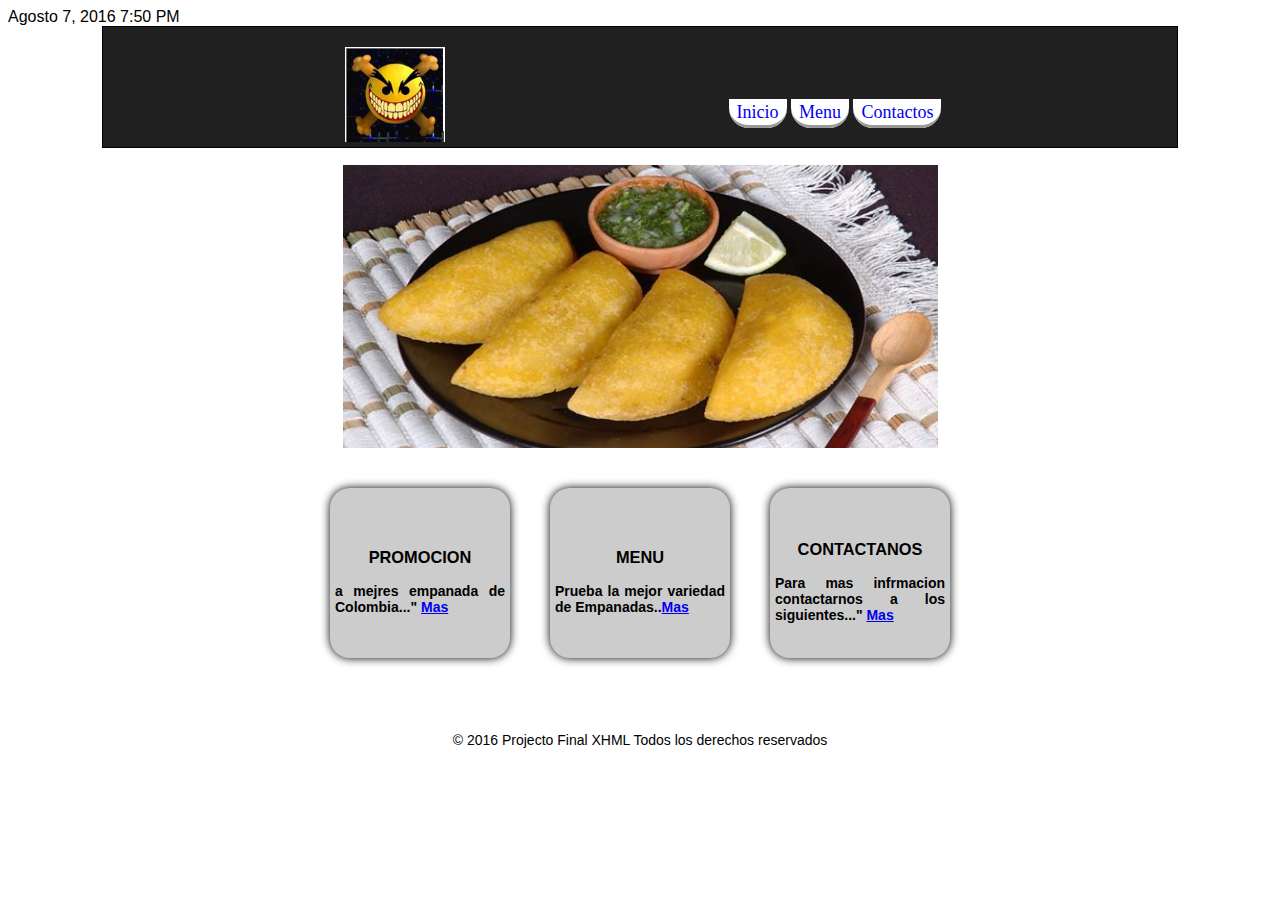
<file: index.html>
<!DOCTYPE html PUBLIC "-//W3C//DTD XHTML 1.0 Transitional //EN"
"http://www.w3.org/TR/xhtml1-transitional.dtd">

<html xmlns="http://www.w3.org/1999/xhtml">

<head>
<title> Bienvenido</title>
<meta name="Description" content="Empanadas en bogota"/>
<meta name="keyword" content="Empanadas, comida rapida, deliciosas empanadas"/>
<meta name="author" content="David Romero"/>
<link rel="stylesheet" href="style.css" type="text/css" />



</head>


<body>
	Agosto 7, 2016 7:50 PM

	<div id="header">
		<div id="logo"><img src="img/logo.jpg" width="100" >

		</div>

		<div id="nav">
			<ul>
			  <li><a href="test.html">Inicio</a></li>
			  <li><a href="pagina2.html">Menu</a></li>
			  <li><a href="pagina3.html">Contactos</a></li>
			</ul>
		</div>
		
</div>

	</div>

		<div id="wrapper">
        <div id="main">
        <ul>
		   <li><img src="img/1.jpg" ></li>
           <li><img src="img/2.jpg" ><li>
           <li><img src="img/3.jpg" ><li>
           <li><img src="img/4.jpg" ><li>
    	</ul>
    </div>
      <center>
      
      <table id="table1"  cellspacing="40"  border="0">
  		<tr>
   		  <th><h3>PROMOCION</h3>
   		  a mejres empanada de Colombia..." <a href="test.html"><strong>Mas</strong></a></th>
          <th><h3>MENU</h3>Prueba la mejor variedad de Empanadas..<a href="index.html">Mas</a></th>
   		  <th><h3>CONTACTANOS</h3>Para mas infrmacion contactarnos a los siguientes..." <a href="index.html">Mas</a></th>
		</tr>
		</table>

</center>
            
		  </br>
			<div id="footer"></br>&copy; 2016 Projecto Final XHML Todos los derechos reservados</div>
		</div>	
	</div>

</body>

</html>
</file>
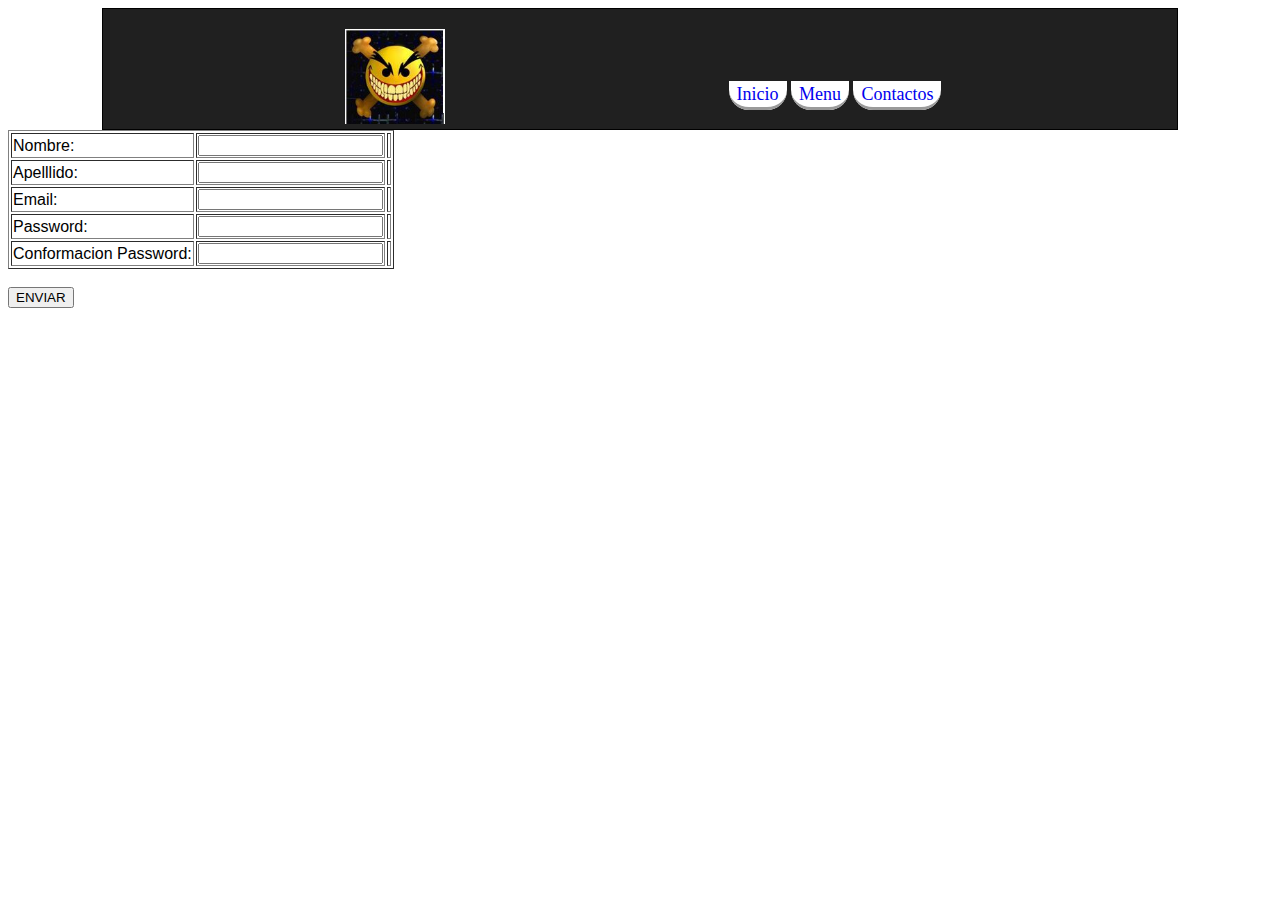
<file: pagina2.html>
<!DOCTYPE html PUBLIC "-//W3C//DTD XHTML 1.0 Transitional //EN"
"http://www.w3.org/TR/xhtml1-transitional.dtd">

<html xmlns="http://www.w3.org/1999/xhtml">

<head>
<title> Bienvenido</title>
<meta name="Description" content="Empanadas en bogota"/>
<meta name="keyword" content="Empanadas, comida rapida, deliciosas empanadas"/>
<meta name="author" content="David Romero"/>
<link rel="stylesheet" href="style.css" type="text/css" />
<script src="SpryAssets/SpryCollapsiblePanel.js" type="text/javascript"></script>
<script type="text/javascript">

function register()
{

var x =new Array();
x[0]=document.getElementById('nombre').value; 
x[1]=document.getElementById('apellido').value; 
x[2]=document.getElementById('email').value; 
x[3]=document.getElementById('password').value; 
x[4]=document.getElementById('cpassword').value; 

var h=new Array();

h[0]="<span style='color:blue'> tu Nombre es  </span>";
h[1]="<span style='color:blue'> tu Apellido es  </span>";
h[2]="<span style='color:blue'> tu Email es  </span>";
h[3]="<span style='color:blue'> tu Password es  </span>";
h[4]="<span style='color:blue'> tu Confirmacion Password es </span>";

var divs=new Array("mnombre","mapellido","memail","mpassword","mcpasseord");


for (i in x){
	
	var error =h[i];
	var div =divs[i];
	
		if (x[i]==""){
			document.getElementById('div').innerHTML=ERROR; 
		}else{
			document.getElementById('div').innerHTML="ok"; 
			}
	}


}

function pass(){
	
	var primera=document.getElementById('passwod').value;
	var segunda=document.getElementById('cpasswod').value;
	
	if(primera==segunda)
		{
		document.getElementById('mcpassword').innerHTML="CORRECTO";
		}else{
		document.getElementById('mcpassword').innerHTML="<span style='colore:blue'>Tu passeword no coincide</span>";
		}
	
}

</script>


</head>

<body>

<div id="header">
		<div id="logo"><img src="img/logo.jpg" width="100" >

		</div>

		<div id="nav">
			<ul>
				<li><a href="test.html">Inicio</a></li>
				<li><a href="pagina2.html">Menu</a></li>
				<li><a href="pagina3.html">Contactos</a></li>
			</ul>
		</div>
		
	</div>
</body


><form>


<table  border="1">
  <tr><td>Nombre:</td><td><input type="text" name="nombre" id="nombre"  onkeyup="register()"/></td><td><div id="mnombre"></div></td>
  <tr>
  <td>Apelllido:</td><td><input type="text" name="apellido" id="apellido"  onkeyup="register()"/></td>
  <td><div id="mapellido"></div></td>
  </tr>
  <tr><td>Email:</td><td><input type="text" name="email" id="email"  onkeyup="register()"/></td>
  <td><div id="memail" ></div></td>
  </tr>
  <tr><td>Password:</td><td><input type="text" name="password" id="password" onkeyup="register()"/></td>
  <td><div id="mpassword" ></div></td>
  </tr>
  <tr><td>Conformacion Password:</td><td><input type="text" name="cpassword" id="cpassword"  onkeyup="pass()"/></td>
  <td><div id="mcpassword" ></div></td>
  </tr>
 
</table>
</br>
<input name="enviar" type="button" value="ENVIAR" onclick="register()" />
</form>



</html>
</file>
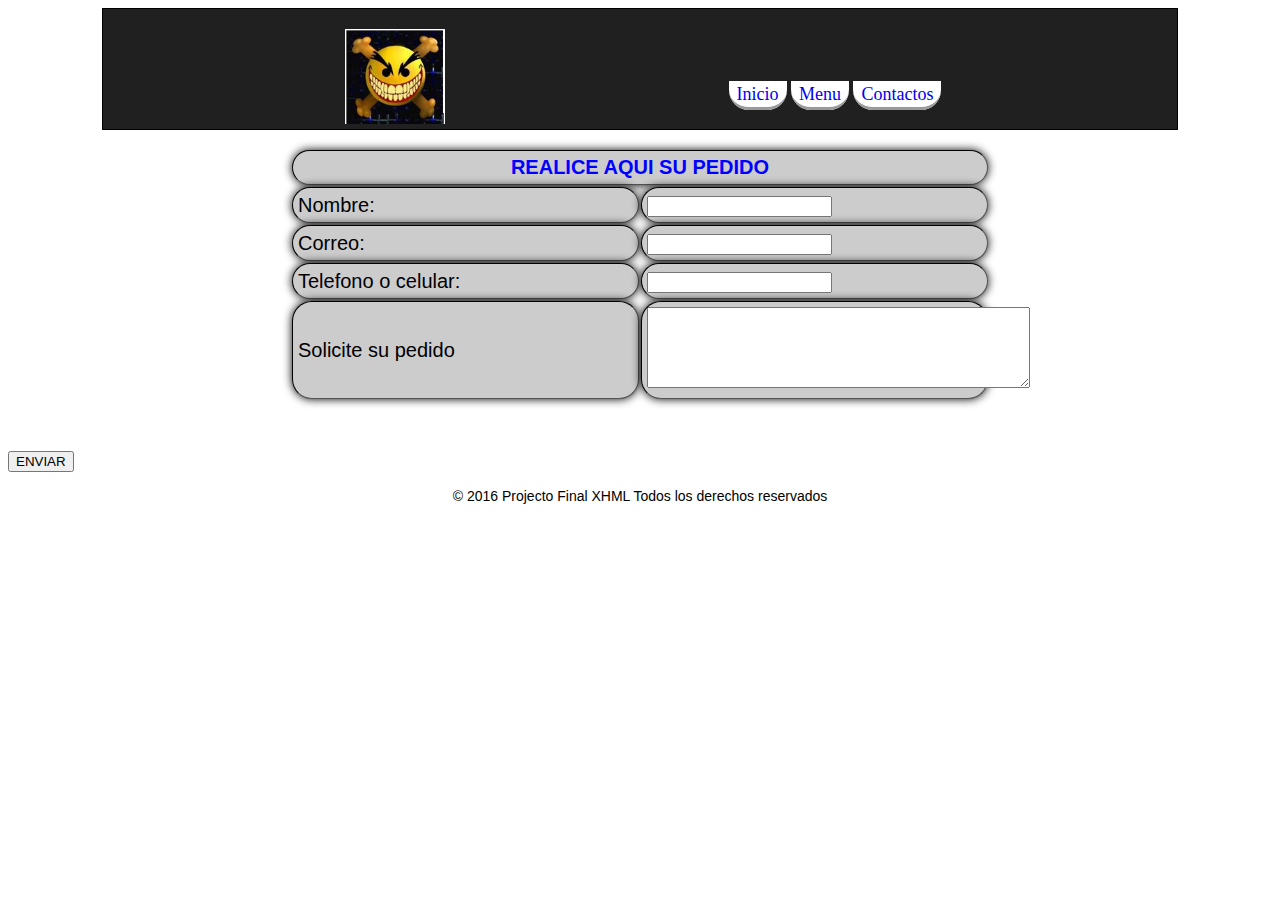
<file: pagina3.html>
<!DOCTYPE html PUBLIC "-//W3C//DTD XHTML 1.0 Transitional //EN"
"http://www.w3.org/TR/xhtml1-transitional.dtd">

<html xmlns="http://www.w3.org/1999/xhtml">

<head>
<title> Bienvenido</title>
<meta name="Description" content="Empanadas en bogota"/>
<meta name="keyword" content="Empanadas, comida rapida, deliciosas empanadas"/>
<meta name="author" content="David Romero"/>
<link rel="stylesheet" href="style.css" type="text/css" />



</head>


<body>

	<div id="header">
		<div id="logo"><img src="img/logo.jpg" width="100" >

		</div>

		<div id="nav">
			<ul>
				<li><a href="test.html">Inicio</a></li>
				<li><a href="pagina2.html">Menu</a></li>
				<li><a href="pagina3.html">Contactos</a></li>
			</ul>
		</div>
		
	</div>
    
    
    	
<div id="wrapper">


    <center>
     </br>
     <table id="table2" width="600" height="134"  border="1" >
       <tr>
         <td colspan="2"><div align="center"><strong>REALICE AQUI SU PEDIDO</strong></div></td>
       </tr>
       <tr>
         <td width="289">Nombre:</td>
         <td width="295"><input type="text" name="nombre"   /> </td>
       </tr>
       <tr>
         <td>Correo:</td>
         <td><input type="text" name="correo"  /> </td>
       </tr>
       <tr>
         <td>Telefono o celular:</td>
         <td><input type=" name="telefono"  /></td>
       </tr>
       <tr>
         <td>Solicite su pedido </td>
         <td><textarea name="textarea" id="textarea" cols="45" rows="5"></textarea></td>
       </tr>
     </table>
     <form id="form1" name="form1" method="post" action="">
       <label for="textarea"></label>
     </form>
     <p>&nbsp;</p>
</center>

    </div>
    <form>
<input name="sumit" type="button" value="ENVIAR" onclick="alert('Trabaja perfectamente');" />
</form>

			<div id="footer"></br>&copy; 2016 Projecto Final XHML Todos los derechos reservados</div>
		</div>	
	</div>
    
    
</body>

</html>
</file>
<file: style.css>
body{
padding: 0px;
font-family: Arial;


}


body h{
padding: 0px;
font-family: Arial;
color: #F03;

}


#header{
border: 1px solid black;
width: 85%;
height: 120px;
background: #202020;
text-align: center;
margin: 0px auto;
}

#wrapper{
	width: 700px;
	height: auto;
	margin: 0px auto;
}


#main{
	width: 85%;
	height: 300px;
	margin: 0px auto;
	overflow: hidden;
	
}

#wrapper #main ul{
	display: flex;
	padding: 0;
	width: 400%;
	animation: cambio 10s infinite;
	animation-direction: alternate;
	animation-timing-function: linear;

}

#wrapper #main ul li{
list-style: none;
width: 100%;

}


#footer{
	height: 40px;
	border: 0px solid grey;
	font-size: 14px;	
	text-align: center;

}

#wrapper #main img {
width: 595px; 
height: 300px;
} 


@keyframes cambio{

	0% {margin-left: 0;}
		20% {margin-left: 0;}

			25% {margin-left: -100%;}
				45% {margin-left: -100%;}

				50%{margin-left: -200%;}
				70%{margin-left: -200%;}

				75%{margin-left: -300%;}
				100%{margin-left: -300%;}
}

#header #nav{
	margin-top: -60px;
	margin-left: 350px;
}

#header #nav ul li{
	list-style-type: none;
	display: inline;
	padding: 3px 8px 3px 8px;
	background: #FFF;
	font-size: 18px;
	font-family: Comic Sans MS;
	border-bottom-style: outset;
	border-bottom-right-radius: 20px;
    border-bottom-left-radius: 20px;


}

#header #nav ul li a{
text-decoration: none;

}

#header #nav ul li a:hover{
color: red;
font-size: 25px;
}

#header #logo img{
margin-top: 20px;
margin-left: -490px;

}

  #wrapper #table1{
width: 700px;
height: 250px;
table-layout: fixed;

}	 

  #wrapper #table1 th{

background: #CCC;
text-align: justify;
font-size: 14px;
padding: 5px;
border-radius: 20px;
-moz-border-radius: 20px;
-webkit-border-radius: 20px;
box-shadow: 0px 0px 10px #000;
-moz-box-shadow: 0px 0px 10px #000;
-webkit-box-shadow: 0px 0px 10px #000;

}  	

  #wrapper #table1 th h3{
text-align:center;
}


  #wrapper #table2{
width: 700px;
height: 250px;
table-layout: fixed;
border: 0px solid black;
}


 #wrapper #table2 td{

background: #CCC;
text-align: justify;
font-size: 20px;
padding: 5px;
border-radius: 20px;
-moz-border-radius: 20px;
-webkit-border-radius: 20px;
box-shadow: 0px 0px 10px #000;
-moz-box-shadow: 0px 0px 10px #000;
-webkit-box-shadow: 0px 0px 10px #000;

}	

 #wrapper #table2 strong{
	 color: BLUE;
	  }
	  
	  #footer {
}
</file>
